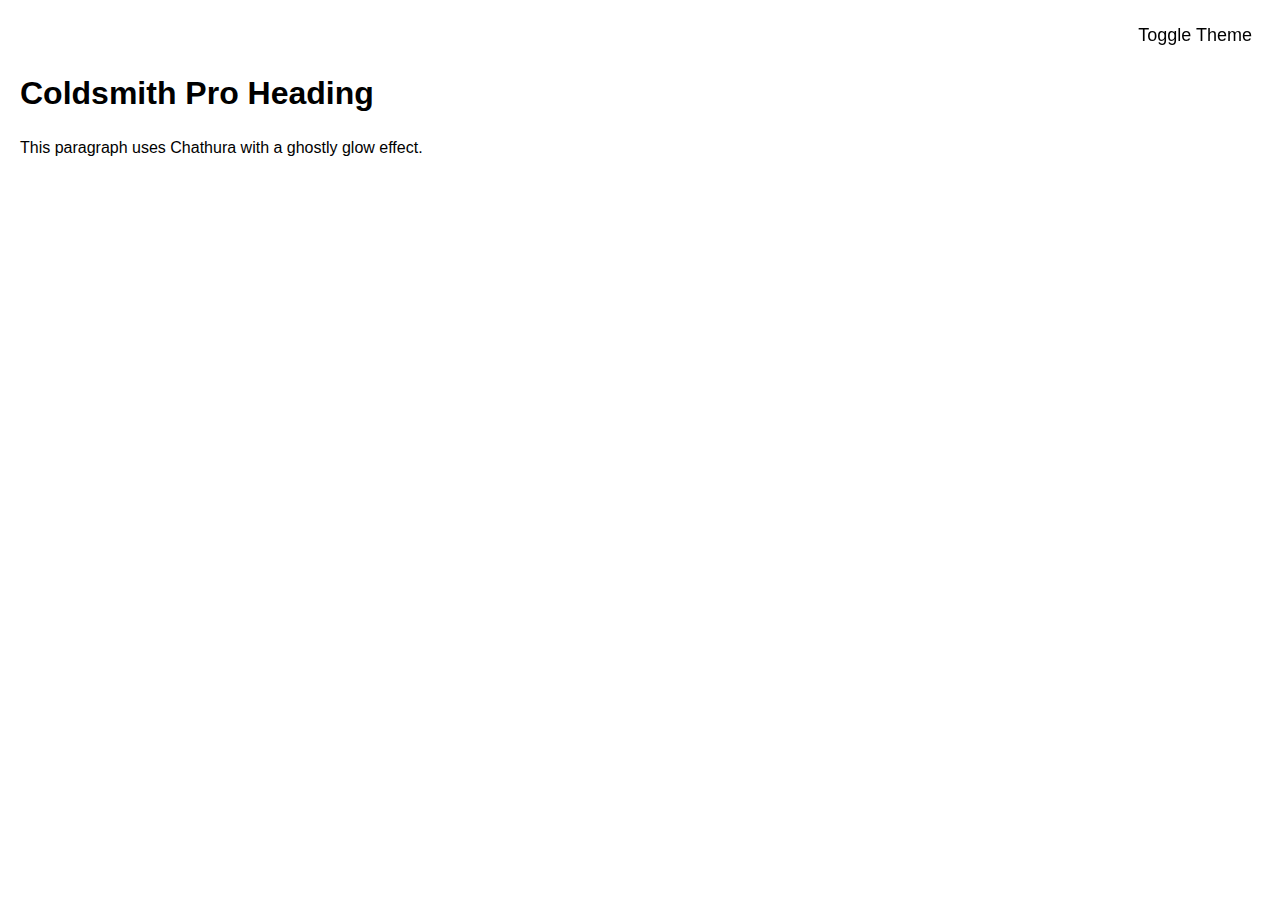
<file: teste.html>
<!DOCTYPE html>
<html lang="en">
<head>
  <meta charset="UTF-8">
  <title>Theme Switch with Fonts</title>
  <link rel="stylesheet" href="assets/css/likeaghost.css">
</head>
<body>
  <button class="theme-toggle">Toggle Theme</button>
  <h1>Coldsmith Pro Heading</h1>
  <p>This paragraph uses Chathura with a ghostly glow effect.</p>
  <script src="assets/js/likeaghost.js"></script>
</body>
</html>
</file>
<file: assets/css/likeaghost.css>
/* =========================================================
  LIKE A GHOST THEME - Dark and Light modes with glow effects
  Refactor: adds RGB vars for bulletproof rgba() usage
  ========================================================= */

/* Avoid color pop on first paint */
:root {
  color-scheme: light dark; /* lets browsers render form controls appropriately */
}
html.theme-ready * {
  transition: background-color 200ms ease, color 200ms ease, text-shadow 200ms ease;
}

.theme-toggle {
  position: fixed;
  inset: 16px 16px auto auto; /* top-right */
  padding: 10px 12px;
  font-size: 18px;
  line-height: 1;
  border-radius: 999px;
  border: 1px solid var(--border-color);
  background: var(--code-bg);
  color: var(--text-color);
  cursor: pointer;
  box-shadow: 0 2px 12px rgba(var(--text-rgb), 0.08);
}
.theme-toggle:hover { filter: brightness(1.05); }
.theme-toggle:active { transform: translateY(1px); }

/* ---------------------------
   DARK MODE - Ghostly white on black
   --------------------------- */
.dark-mode {
  /* Colors */
  --bg-color: #000;
  --text-color: #f5f6f8;
  --text-rgb: 245, 246, 248;         /* <- NEW */
  --link-color: #e6e7ea;

  --code-bg: #0c0c0c;
  --code-text: #f2f2f2;

  --border-rgb: 255, 255, 255;       /* <- NEW */
  --border-color: rgba(var(--border-rgb), 0.08);
}

/* ---------------------------
   LIGHT MODE - Black on white
   --------------------------- */
.light-mode {
  /* Colors */
  --bg-color: #fefefe;
  --text-color: #0a0a0a;
  --text-rgb: 10, 10, 10;            /* <- NEW */
  --link-color: #222;

  --code-bg: #f3f3f3;
  --code-text: #111;

  --border-rgb: 0, 0, 0;             /* <- NEW */
  --border-color: rgba(var(--border-rgb), 0.08);
}

/* ---------------------------
   BASE STYLES
   --------------------------- */
body {
  background: var(--bg-color);
  color: var(--text-color);
  font-family: -apple-system, BlinkMacSystemFont, "Segoe UI", Roboto, "Helvetica Neue", Arial, sans-serif;
  line-height: 1.6;
  margin: 0;
  padding: 20px;
}

/* Text with glow effect */
p, li, span {
  text-shadow:
    0 0 0.6px currentColor,
    0 0 6px rgba(var(--text-rgb), 0.12);
}

/* Headings with stronger glow */
h1, h2, h3, h4, h5, h6 {
  text-shadow:
    0 0 0.8px currentColor,
    0 0 8px rgba(var(--text-rgb), 0.16);
  margin-top: 1.5em;
  margin-bottom: 0.5em;
}

/* Links */
a {
  color: var(--link-color);
  text-decoration: underline;
  text-underline-offset: 2px;
}

/* Code blocks */
pre, code {
  background: var(--code-bg);
  color: var(--code-text);
  padding: 2px 6px;
  border-radius: 8px;
  font-family: "Courier New", monospace;
  text-shadow: none;
}

pre {
  padding: 16px;
  overflow-x: auto;
}

/* Tables */
table {
  border-collapse: collapse;
  width: 100%;
  margin: 1em 0;
}

th, td {
  border: 1px solid var(--border-color);
  padding: 8px 12px;
  text-align: left;
}

th {
  font-weight: bold;
}

/* Container for content */
.container {
  max-width: 900px;
  margin: 0 auto;
}

/* Dark mode specific glow tweaks */
.dark-mode p,
.dark-mode li,
.dark-mode span {
  text-shadow:
    0 0 0.6px rgba(var(--text-rgb), 0.45),
    0 0 6px rgba(var(--text-rgb), 0.12);
}

.dark-mode h1,
.dark-mode h2,
.dark-mode h3,
.dark-mode h4,
.dark-mode h5,
.dark-mode h6 {
  text-shadow:
    0 0 0.8px rgba(var(--text-rgb), 0.55),
    0 0 8px rgba(var(--text-rgb), 0.16);
}

/* Light mode specific glow tweaks */
.light-mode p,
.light-mode li,
.light-mode span {
  text-shadow:
    0 0 0.6px rgba(var(--text-rgb), 0.45),
    0 0 6px rgba(var(--text-rgb), 0.12);
}

.light-mode h1,
.light-mode h2,
.light-mode h3,
.light-mode h4,
.light-mode h5,
.light-mode h6 {
  text-shadow:
    0 0 0.8px rgba(var(--text-rgb), 0.55),
    0 0 8px rgba(var(--text-rgb), 0.16);
}
</file>
